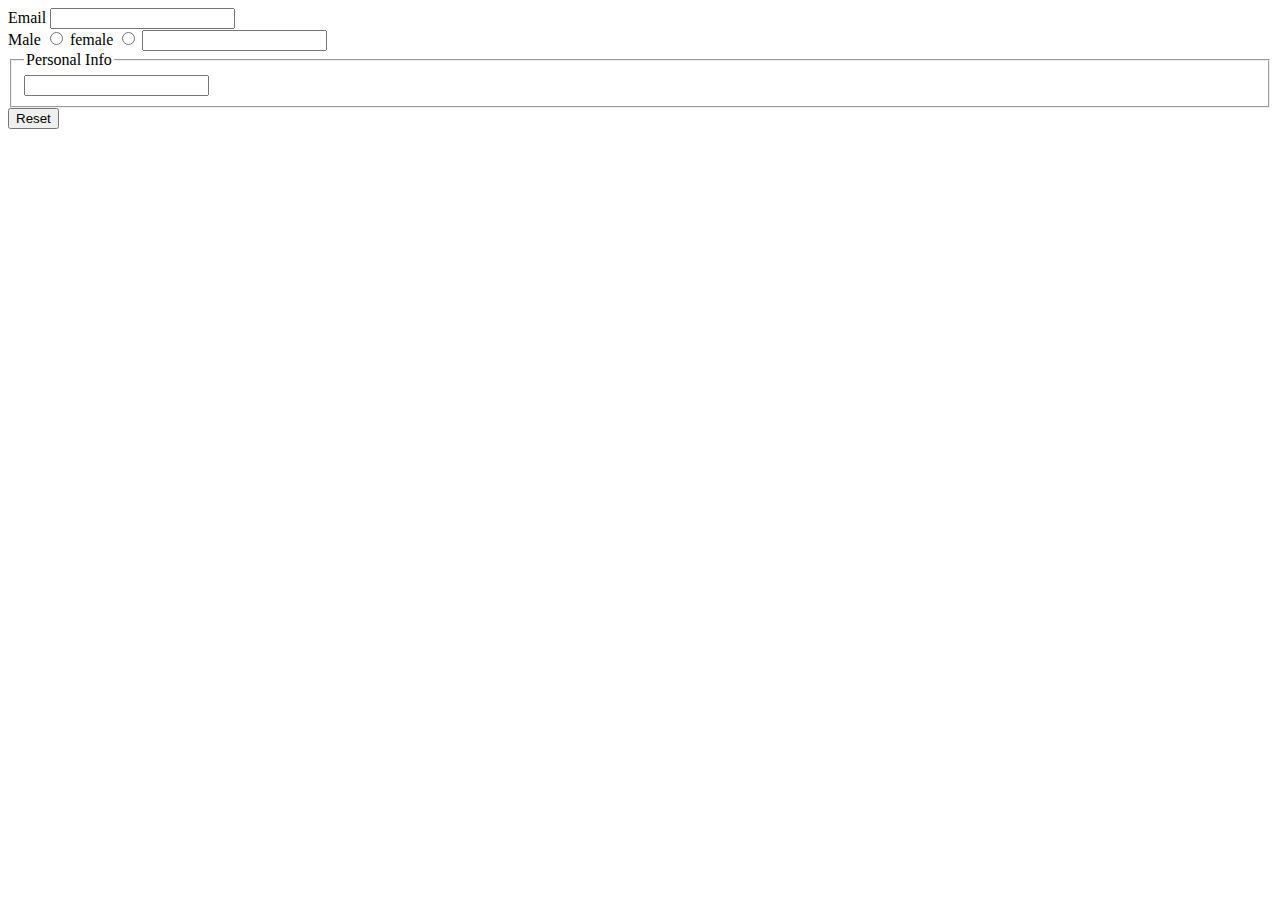
<file: Class 1/form.html>
<!DOCTYPE html>
<html lang="en">
<head>
    <meta charset="UTF-8">
    <meta name="viewport" content="width=device-width, initial-scale=1.0">
    <title>Forms</title>
</head>
<body>
    <form action="post">
        <label for="email">Email</label>
        <input type="email" name="email" id="email">
        <br>
        <label for="male">Male</label>
        <input type="radio" name="male" id="male">
        <label for="female">female</label>
        <input type="radio" name="female" id="female">
        <!-- Define type of button otherwise its submit type -->


        <input list="browser" name="browser">
        <datalist id="browser">
            <option value="us">United States</option>
        </datalist>

        <fieldset>
            <legend>Personal Info</legend>
            <label for=""></label>
            <input type="text" name="" id="">
        </fieldset>
        <button type="reset">Reset</button>
    </form>
</body>
</html>
</file>
